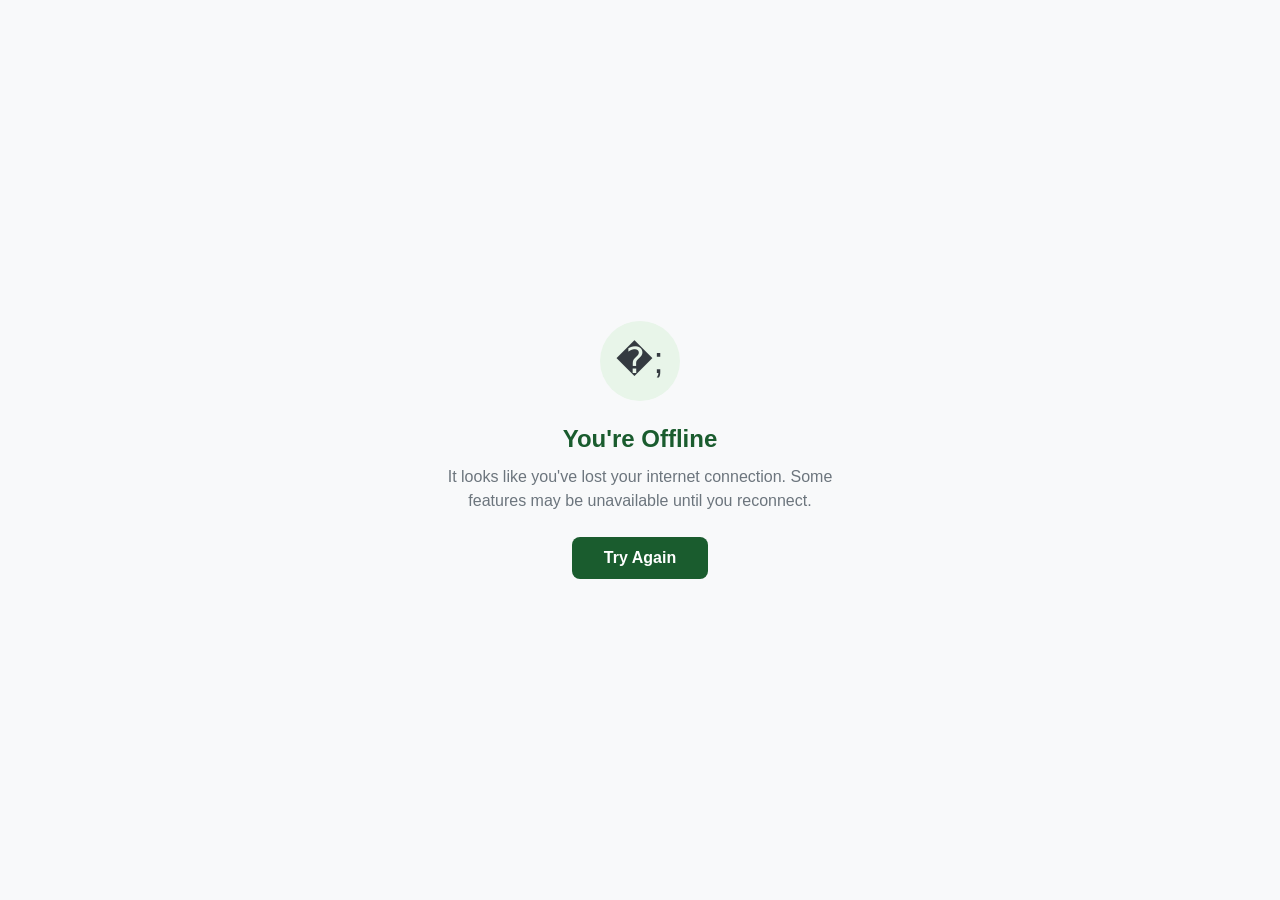
<file: offline.html>
<!DOCTYPE html>
<html lang="en">
<head>
    <meta charset="UTF-8">
    <meta name="viewport" content="width=device-width, initial-scale=1.0">
    <title>Green Growth CRM - Offline</title>
    <style>
        * { margin: 0; padding: 0; box-sizing: border-box; }
        body {
            font-family: -apple-system, BlinkMacSystemFont, 'Segoe UI', Roboto, sans-serif;
            display: flex;
            align-items: center;
            justify-content: center;
            min-height: 100vh;
            background: #f8f9fa;
            color: #343a40;
            text-align: center;
            padding: 20px;
        }
        .offline-container {
            max-width: 400px;
        }
        .offline-icon {
            width: 80px;
            height: 80px;
            background: #e8f5e9;
            border-radius: 50%;
            display: flex;
            align-items: center;
            justify-content: center;
            margin: 0 auto 24px;
            font-size: 36px;
        }
        h1 {
            font-size: 24px;
            margin-bottom: 12px;
            color: #1a5c2e;
        }
        p {
            font-size: 16px;
            color: #6c757d;
            margin-bottom: 24px;
            line-height: 1.5;
        }
        .retry-btn {
            display: inline-block;
            padding: 12px 32px;
            background: #1a5c2e;
            color: white;
            border: none;
            border-radius: 8px;
            font-size: 16px;
            font-weight: 600;
            cursor: pointer;
            text-decoration: none;
        }
        .retry-btn:hover { background: #1e6b35; }
    </style>
</head>
<body>
    <div class="offline-container">
        <div class="offline-icon">&#127�;</div>
        <h1>You're Offline</h1>
        <p>It looks like you've lost your internet connection. Some features may be unavailable until you reconnect.</p>
        <button class="retry-btn" onclick="window.location.reload()">Try Again</button>
    </div>
</body>
</html>
</file>
